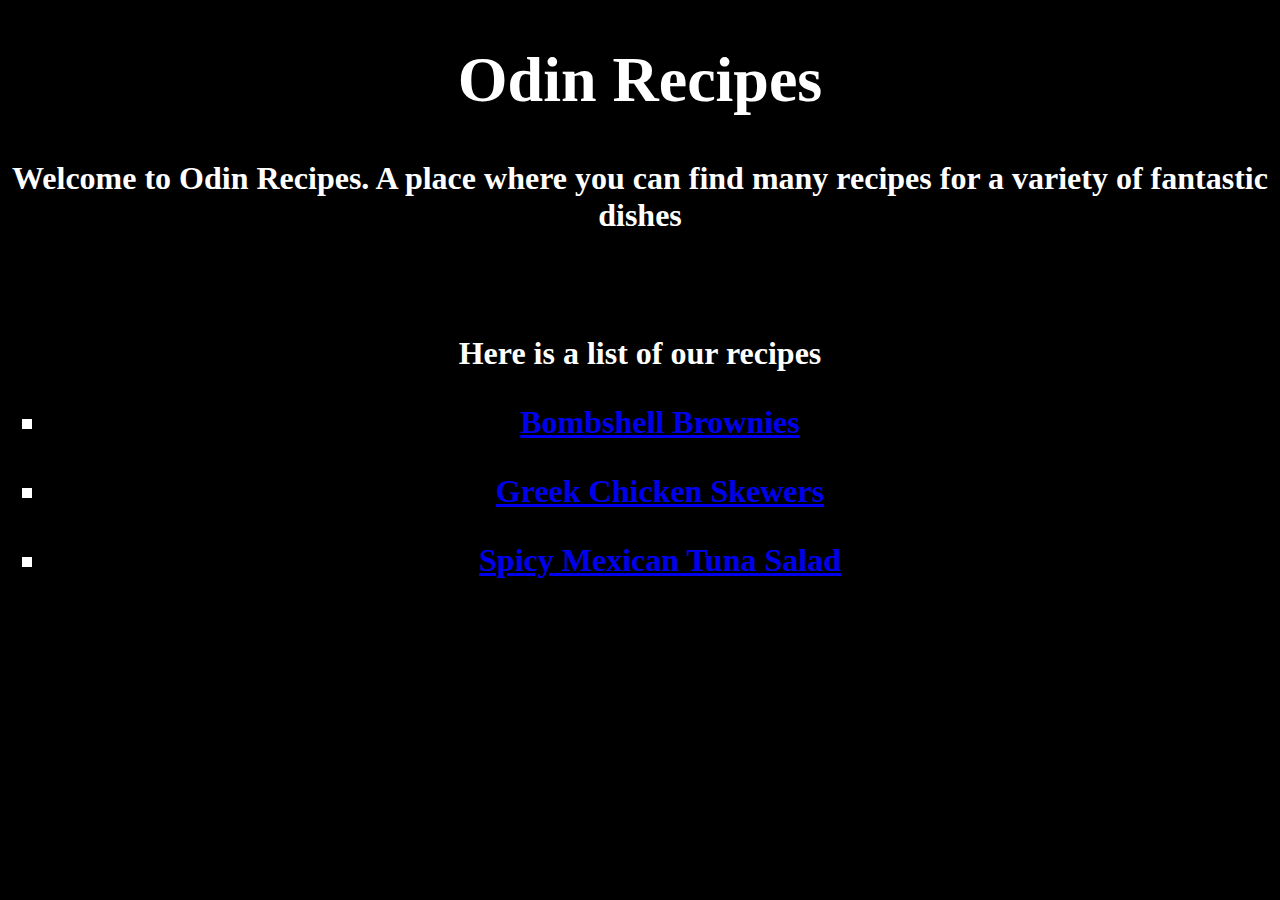
<file: index.html>
<!DOCTYPE html>

<html>
    <head>
        <title>Recipe Page</title>
        <meta charset="UTF-8">
        <link  href="styles/stylesheet.css" rel="stylesheet" type ="text/css"/>

    </head>

    <body>
        <h1>Odin Recipes</h1>
        <p>Welcome to Odin Recipes. A place where you can find many recipes for a variety of fantastic dishes</p>
        <br>
        <p>Here is a list of our recipes</p>
         
        <ul type="square">   
            <li><p><a href="recipes/brownies.html">Bombshell Brownies</a></p></li>
   
            <li><p><a href="recipes/chicken.html">Greek Chicken Skewers</a></p></li>
  
            <li><p><a href="recipes/salad.html">Spicy Mexican Tuna Salad</a></p></li>
        </ul> 
    </body>

</html>
</file>
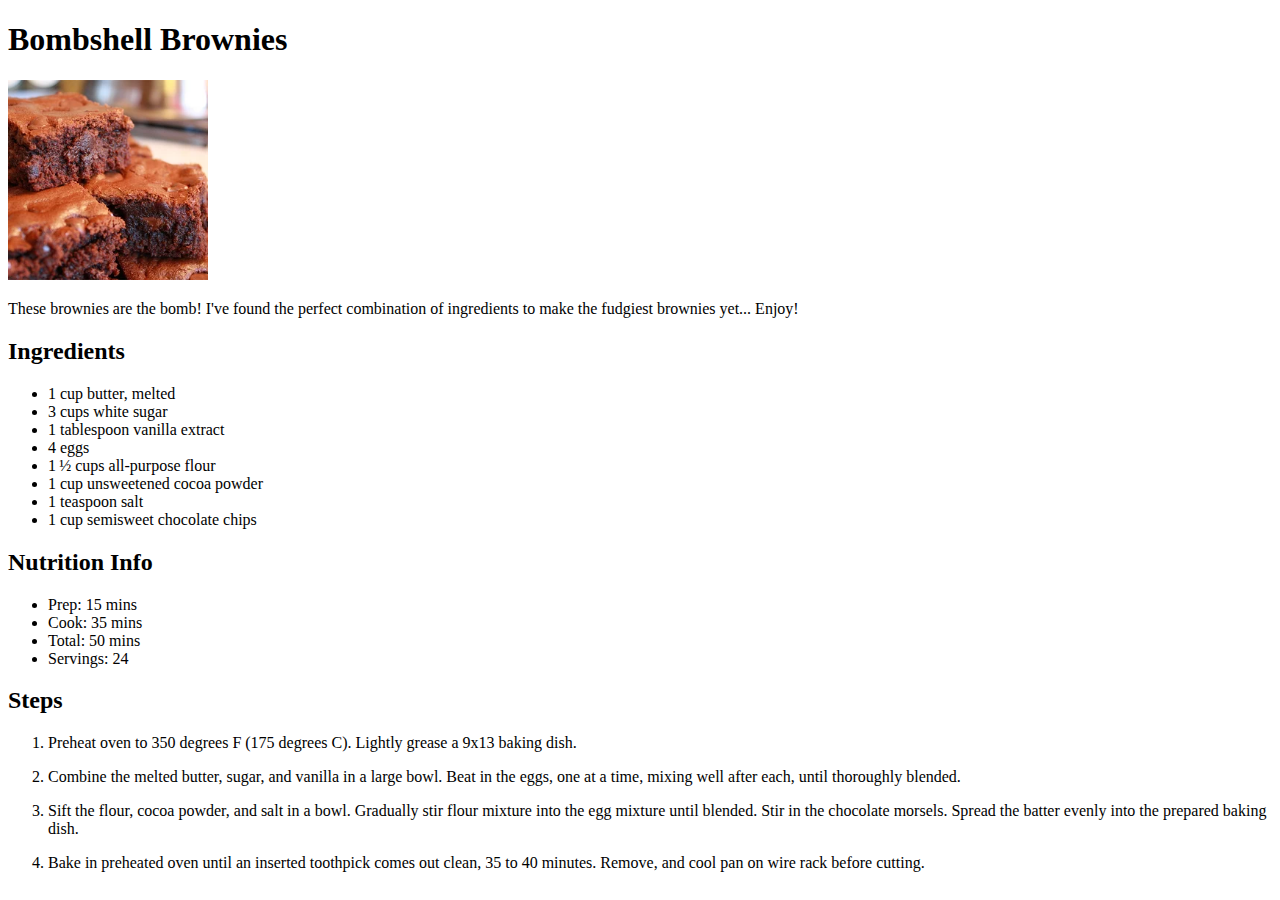
<file: recipes/brownies.html>
<!DOCTYPE html>
<html>
    <head>
        <meta charset="UTF-8">
        <title>Brownies</title>
    </head>

        <body>
            <h1>Bombshell Brownies</h1>
            <img src = "../images/FinishedBrownies.jpeg" width = 200 alt = "Brownie Picture">
            <p>These brownies are the bomb! I've found the perfect combination of ingredients to make the fudgiest brownies yet... Enjoy! </p>  
            <p><h2>Ingredients</h2></p>
            <p><ul> 
                <li>1 cup butter, melted </li> 
                <li>3 cups white sugar </li>
                <li>1 tablespoon vanilla extract </li> 
                <li>4 eggs </li>
                <li>1 ½ cups all-purpose flour </li> 
                <li>1 cup unsweetened cocoa powder </li>
                <li>1 teaspoon salt </li> 
                <li>1 cup semisweet chocolate chips </li>
            </p></ul>
            <p><h2>Nutrition Info</h2></p>
            <p><ul>
                <li>Prep: 15 mins</li>
                <li>Cook: 35 mins</li>
                <li>Total: 50 mins</li>
                <li>Servings: 24</li>
            </ul></p>
            
            <p><h2>Steps</h2></p>
            <p><ol>
                <p><li>Preheat oven to 350 degrees F (175 degrees C). Lightly grease a 9x13 baking dish.</li></p>
                <p><li>Combine the melted butter, sugar, and vanilla in a large bowl. Beat in the eggs, one at a time, mixing well after each, until thoroughly blended.</li></p>
                <p><li>Sift the flour, cocoa powder, and salt in a bowl. Gradually stir flour mixture into the egg mixture until blended. Stir in the chocolate morsels. Spread the batter evenly into the prepared baking dish.</li></p>
                <p><li>Bake in preheated oven until an inserted toothpick comes out clean, 35 to 40 minutes. Remove, and cool pan on wire rack before cutting.</li></p>
            </p></ol>  
        </body>
</html>
</file>
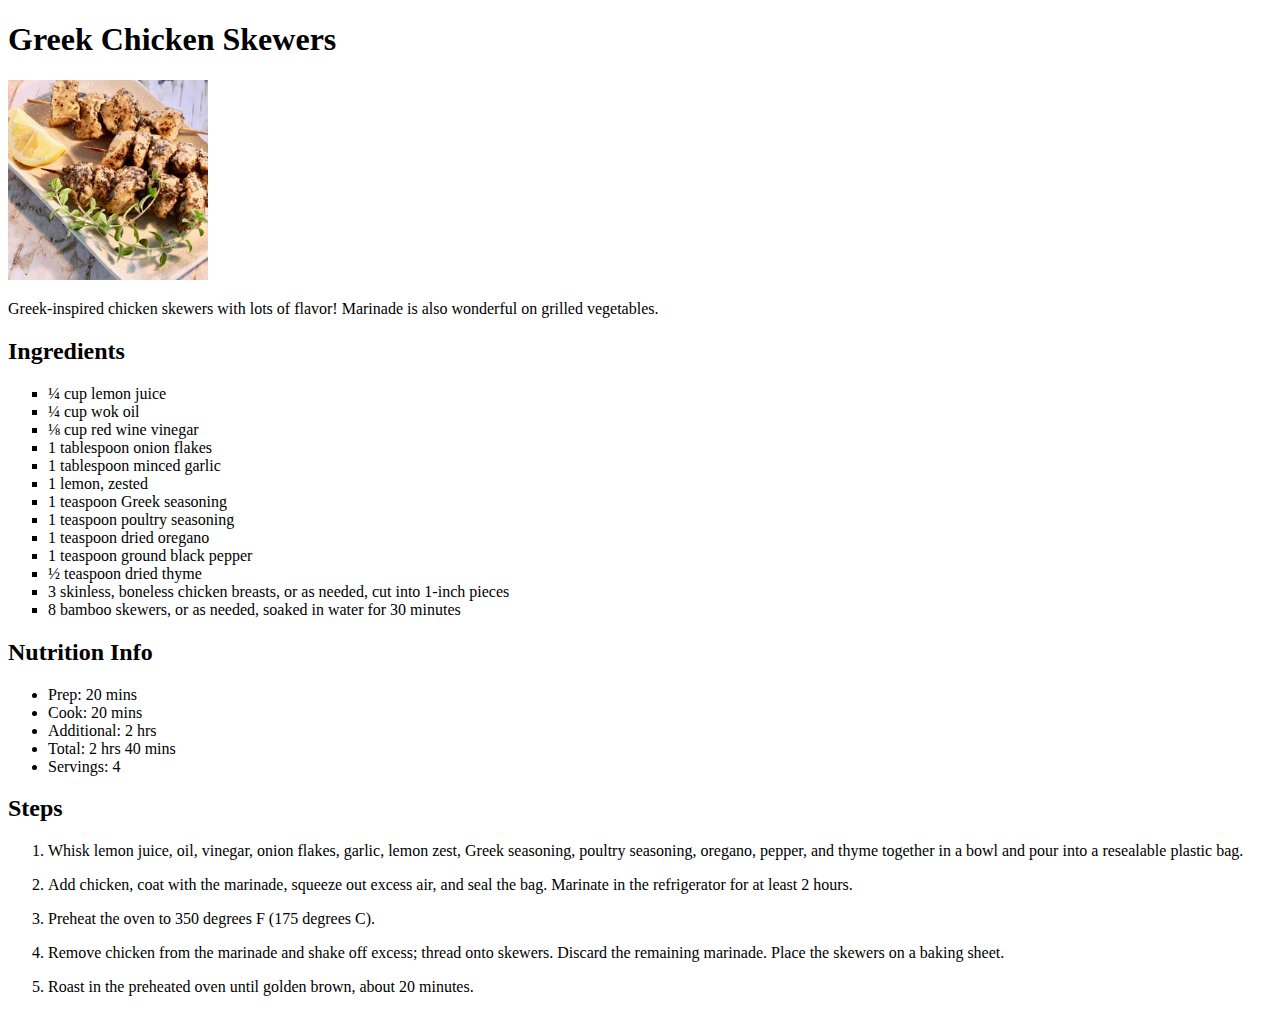
<file: recipes/chicken.html>
<!DOCTYPE html>

<html>
    <head>
        <title>Chicken</title>
        <meta charset="UTF-8">
    </head>

    <body>
        <h1>Greek Chicken Skewers</h1>
        <img src = "../images/FinishedChicken.jpeg" width = 200 alt = "Chicken Picture">
        <p>Greek-inspired chicken skewers with lots of flavor! Marinade is also wonderful on grilled vegetables. </p>

        <p><h2>Ingredients</h2></p>
            <p><ul type="square"> 
                <li>¼ cup lemon juice </li> 
                <li>¼ cup wok oil </li>
                <li>⅛ cup red wine vinegar  </li> 
                <li>1 tablespoon onion flakes </li>
                <li>1 tablespoon minced garlic </li> 
                <li>1 lemon, zested </li>
                <li>1 teaspoon Greek seasoning </li> 
                <li>1 teaspoon poultry seasoning </li>
                <li>1 teaspoon dried oregano </li>
                <li>1 teaspoon ground black pepper </li>
                <li>½ teaspoon dried thyme  </li>
                <li>3 skinless, boneless chicken breasts, or as needed, cut into 1-inch pieces </li>
                <li>8 bamboo skewers, or as needed, soaked in water for 30 minutes </li>
            </p></ul>
            <p><h2>Nutrition Info</h2></p>
            <p><ul>
                <li>Prep: 20 mins</li>
                <li>Cook: 20 mins</li>
                <li>Additional: 2 hrs</li>
                <li>Total: 2 hrs 40 mins</li>
                <li>Servings: 4</li>
            </ul></p>
            
            <p><h2>Steps</h2></p>
            <p><ol>
                <p><li>Whisk lemon juice, oil, vinegar, onion flakes, garlic, lemon zest, Greek seasoning, poultry seasoning, oregano, pepper, and thyme together in a bowl and pour into a resealable plastic bag.</li></p>
                <p><li>Add chicken, coat with the marinade, squeeze out excess air, and seal the bag. Marinate in the refrigerator for at least 2 hours.</li></p>
                <p><li>Preheat the oven to 350 degrees F (175 degrees C).</li></p>
                <p><li>Remove chicken from the marinade and shake off excess; thread onto skewers. Discard the remaining marinade. Place the skewers on a baking sheet.</li></p>
                <p><li>Roast in the preheated oven until golden brown, about 20 minutes.</li></p>
            </p></ol>  

    </body>

</html>
</file>
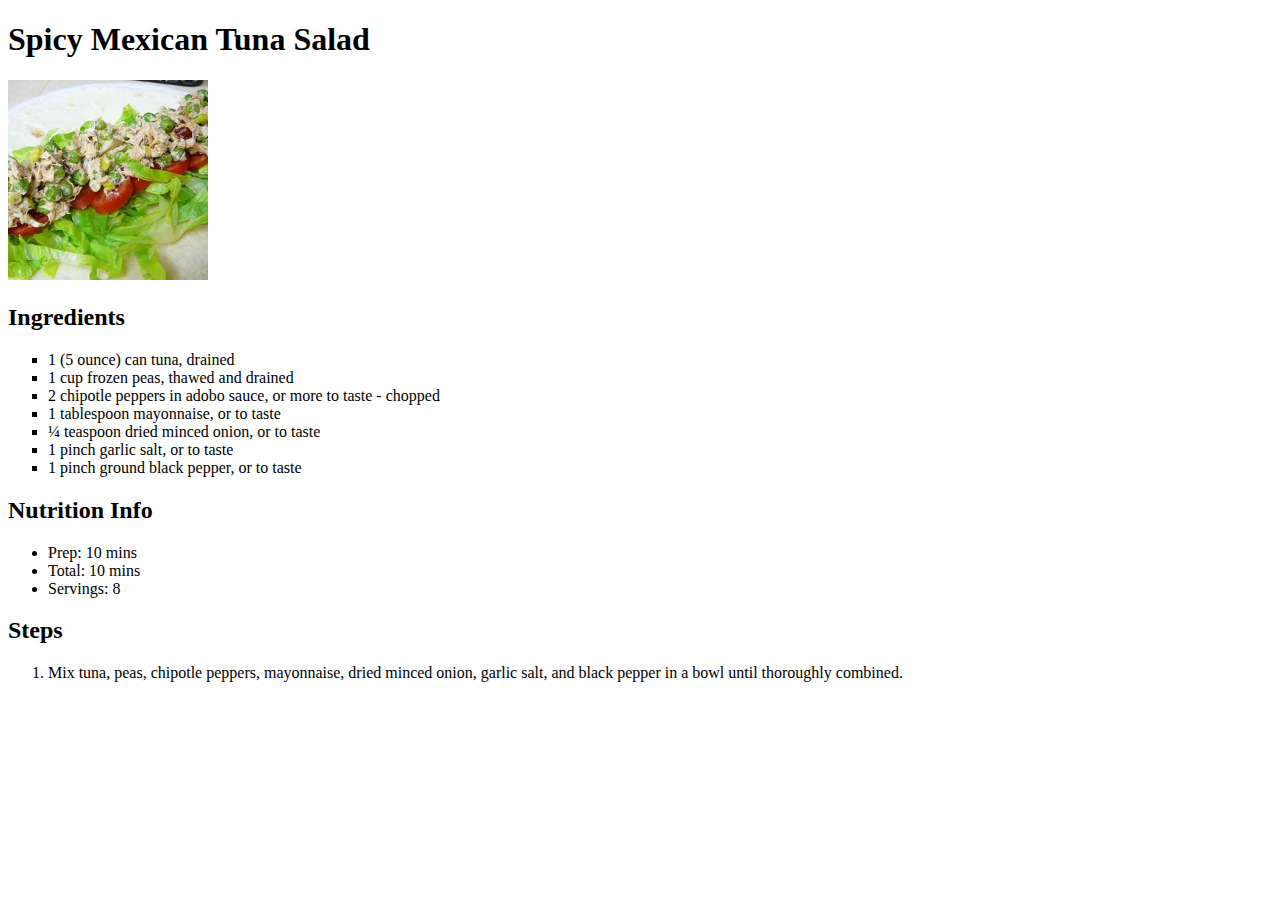
<file: recipes/salad.html>
<!DOCTYPE html>

<html>
    <head>
        <title>Salad</title>
        <meta charset="UTF-8">
    </head>

    <body>
        <h1>Spicy Mexican Tuna Salad</h1>
        <img src = "../images/FinishedSalad.jpeg" width = 200 alt = "Salad Picture">
        
        <p><h2>Ingredients</h2></p>
            <p><ul type="square"> 
                <li>1 (5 ounce) can tuna, drained </li> 
                <li>1 cup frozen peas, thawed and drained </li>
                <li>2 chipotle peppers in adobo sauce, or more to taste - chopped </li> 
                <li>1 tablespoon mayonnaise, or to taste </li>
                <li>¼ teaspoon dried minced onion, or to taste </li> 
                <li>1 pinch garlic salt, or to taste  </li>
                <li>1 pinch ground black pepper, or to taste </li> 
            </p></ul>
            <p><h2>Nutrition Info</h2></p>
            <p><ul>
                <li>Prep: 10 mins</li>
                <li>Total: 10 mins</li>
                <li>Servings: 8</li>
            </ul></p>
            
            <p><h2>Steps</h2></p>
            <p><ol>
                <p><li>Mix tuna, peas, chipotle peppers, mayonnaise, dried minced onion, garlic salt, and black pepper in a bowl until thoroughly combined.</li></p>
                 </p></ol>  

    </body>

</html>
</file>
<file: styles/stylesheet.css>
body {    
    background-color: black;
    color:white;
    font-size: 32px;
    text-align: center;
    font-weight: bold;
}
</file>
